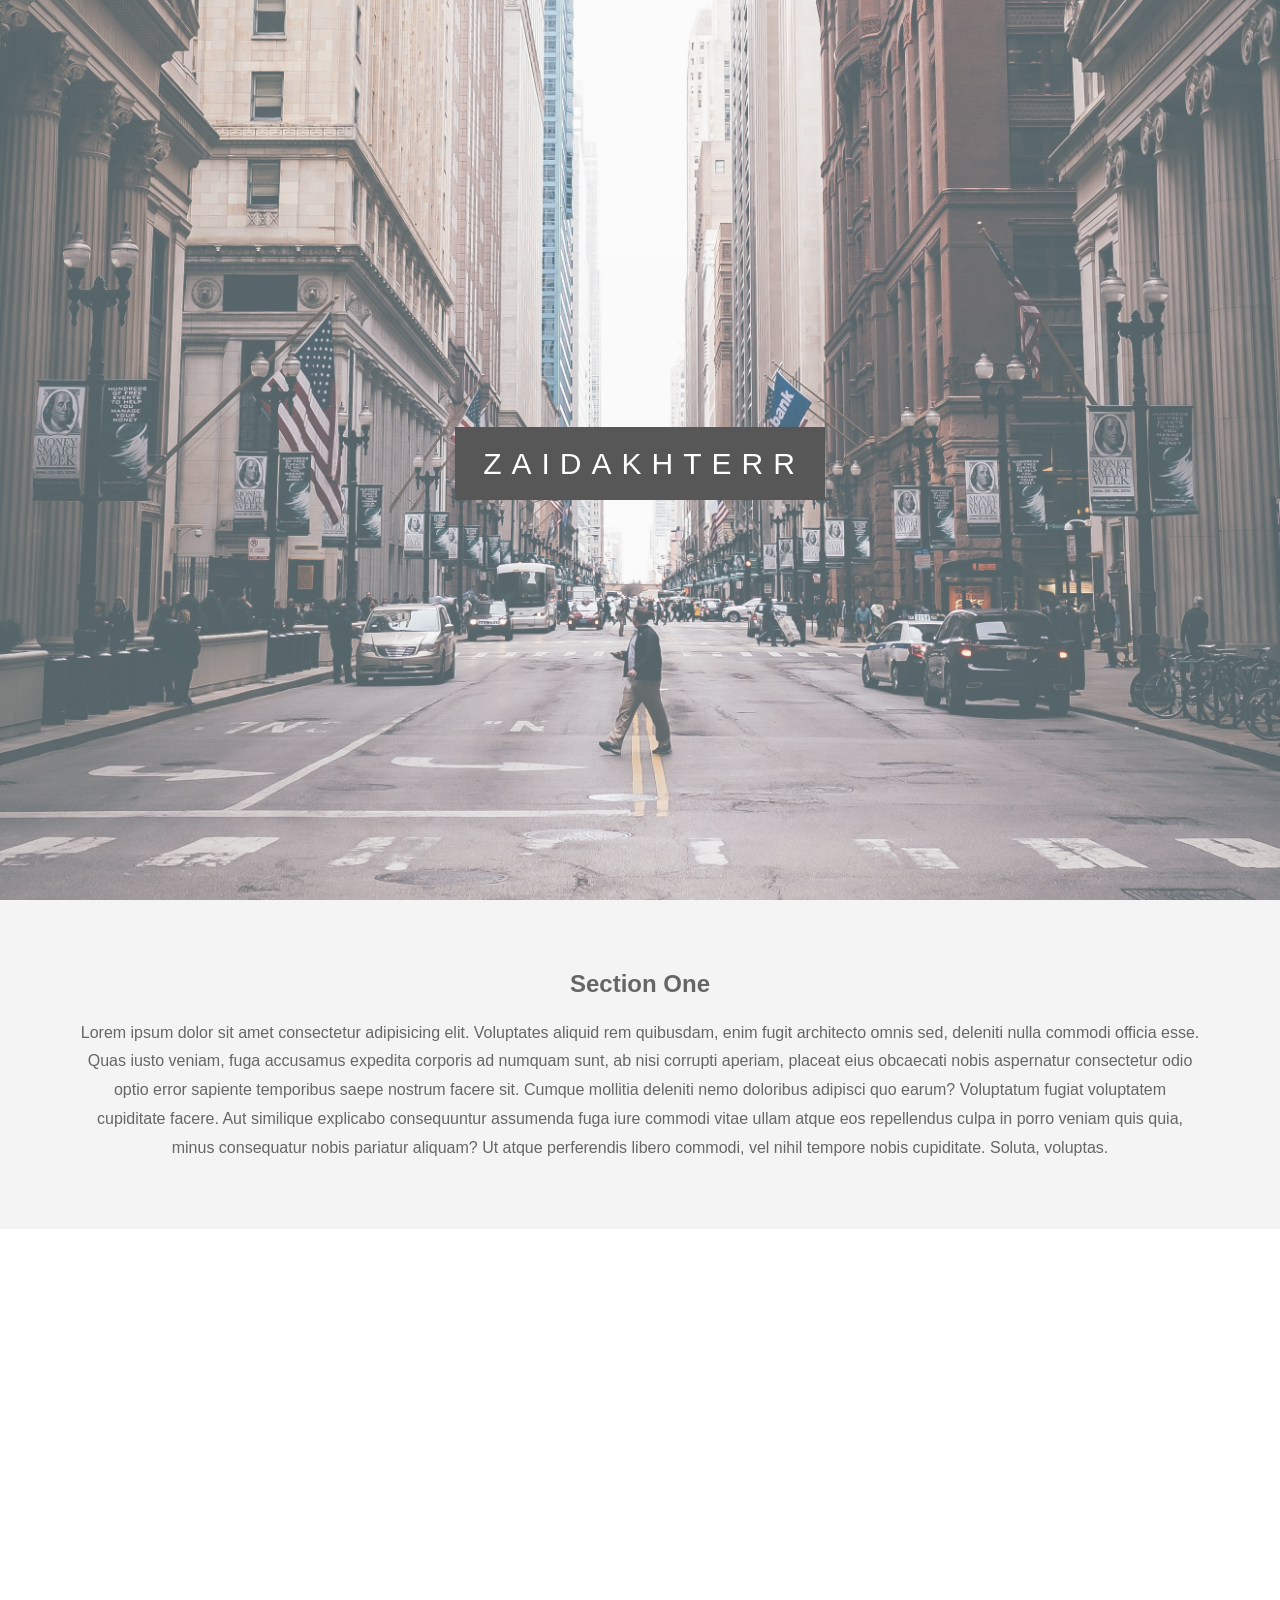
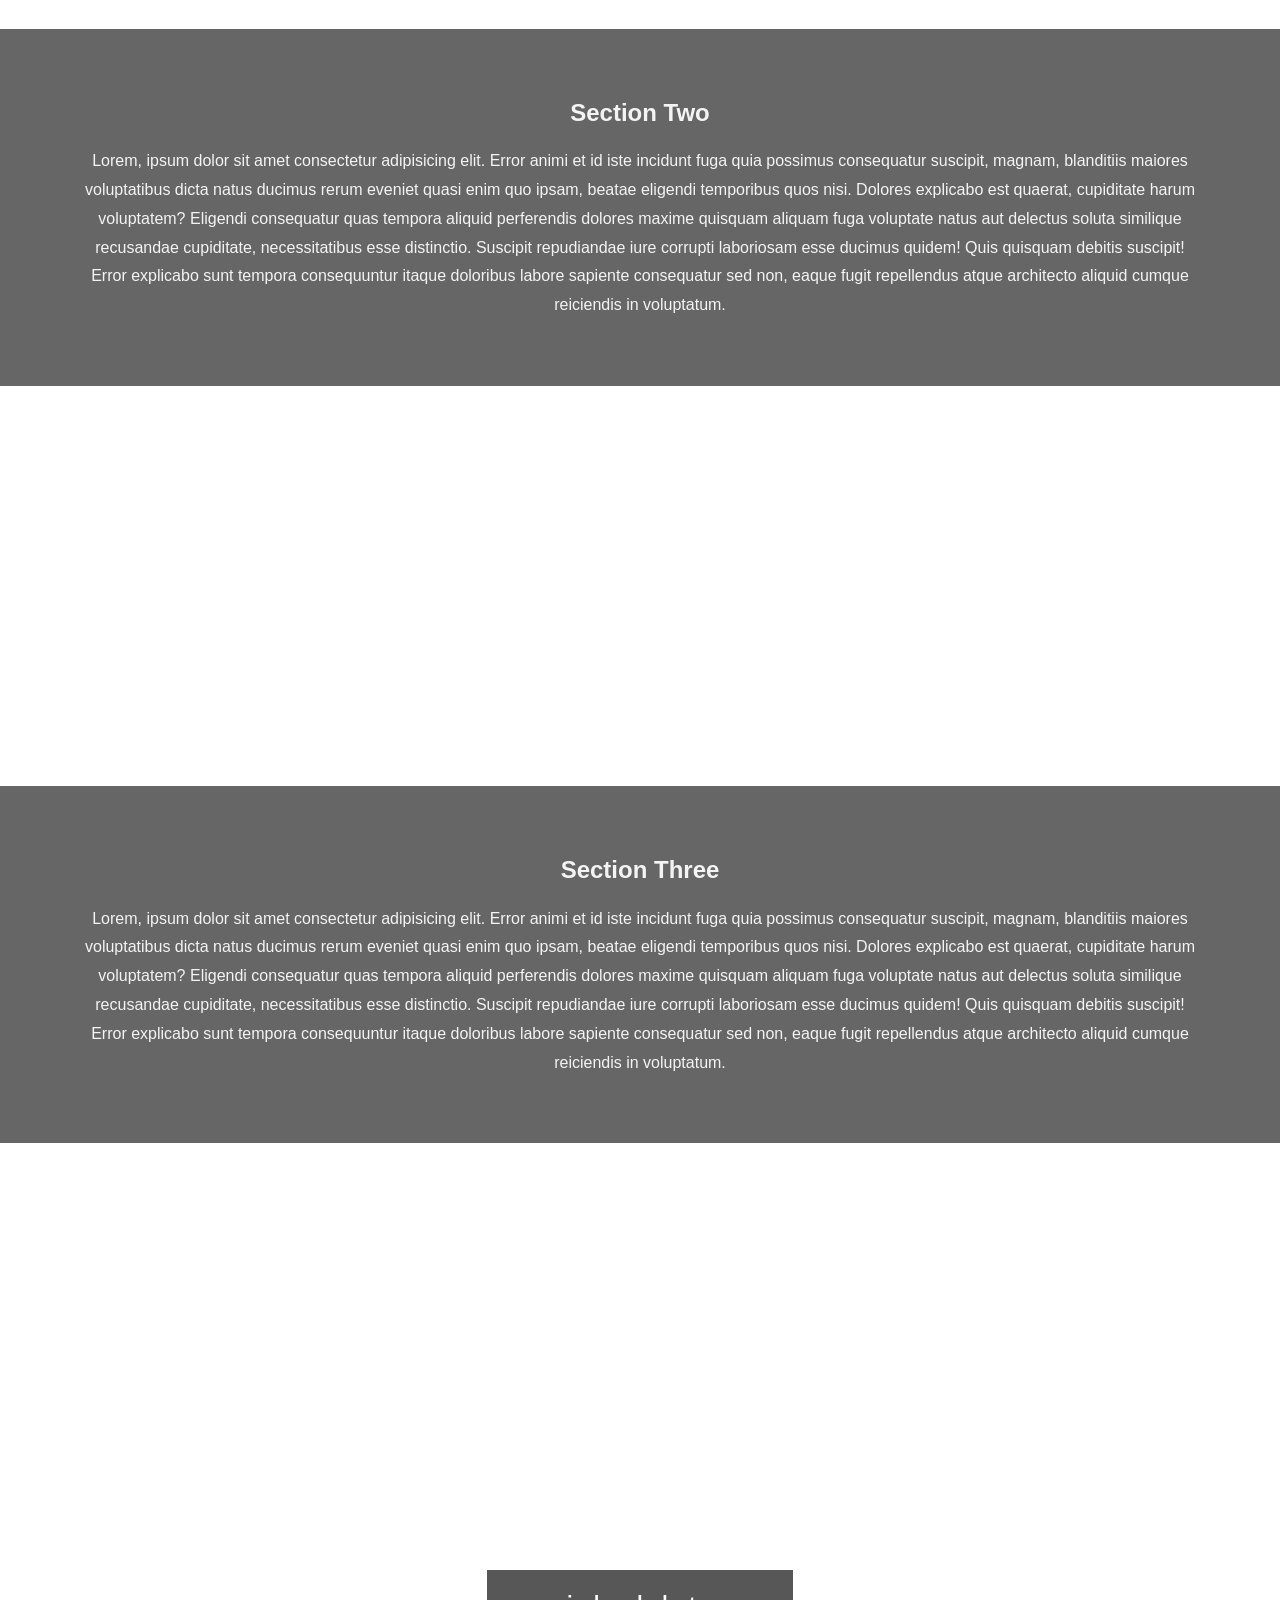
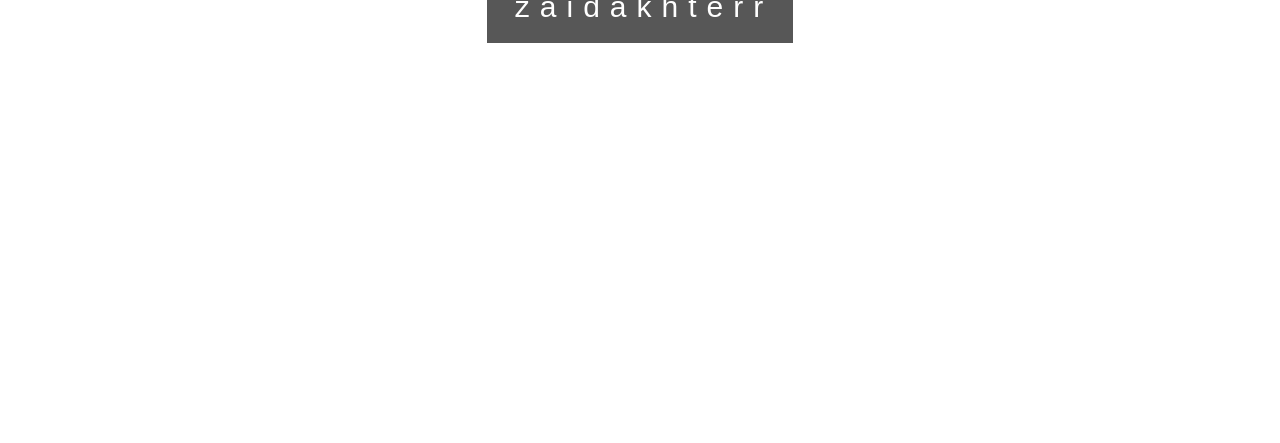
<file: index.html>
<!DOCTYPE html>
<html lang="en">
  <head>
    <meta charset="UTF-8" />
    <meta name="viewport" content="width=device-width, initial-scale=1.0" />
    <meta http-equiv="X-UA-Compatible" content="ie=edge" />
    <title>zaidakhterr</title>
    <link rel="stylesheet" href="/CSS/style.css" />
  </head>
  <body>
    <div class="img1">
      <div class="text">
        <span class="border">
          zaidakhterr
        </span>
      </div>
    </div>

    <section class="section section-light">
      <h2>Section One</h2>
      <p>
        Lorem ipsum dolor sit amet consectetur adipisicing elit. Voluptates aliquid rem quibusdam, enim fugit architecto
        omnis sed, deleniti nulla commodi officia esse. Quas iusto veniam, fuga accusamus expedita corporis ad numquam
        sunt, ab nisi corrupti aperiam, placeat eius obcaecati nobis aspernatur consectetur odio optio error sapiente
        temporibus saepe nostrum facere sit. Cumque mollitia deleniti nemo doloribus adipisci quo earum? Voluptatum
        fugiat voluptatem cupiditate facere. Aut similique explicabo consequuntur assumenda fuga iure commodi vitae
        ullam atque eos repellendus culpa in porro veniam quis quia, minus consequatur nobis pariatur aliquam? Ut atque
        perferendis libero commodi, vel nihil tempore nobis cupiditate. Soluta, voluptas.
      </p>
    </section>

    <div class="img2">
      <div class="text">
        <span class="border transparent">
          z a i d
        </span>
      </div>
    </div>

    <section class="section section-dark">
      <h2>Section Two</h2>
      <p>
        Lorem, ipsum dolor sit amet consectetur adipisicing elit. Error animi et id iste incidunt fuga quia possimus
        consequatur suscipit, magnam, blanditiis maiores voluptatibus dicta natus ducimus rerum eveniet quasi enim quo
        ipsam, beatae eligendi temporibus quos nisi. Dolores explicabo est quaerat, cupiditate harum voluptatem?
        Eligendi consequatur quas tempora aliquid perferendis dolores maxime quisquam aliquam fuga voluptate natus aut
        delectus soluta similique recusandae cupiditate, necessitatibus esse distinctio. Suscipit repudiandae iure
        corrupti laboriosam esse ducimus quidem! Quis quisquam debitis suscipit! Error explicabo sunt tempora
        consequuntur itaque doloribus labore sapiente consequatur sed non, eaque fugit repellendus atque architecto
        aliquid cumque reiciendis in voluptatum.
      </p>
    </section>

    <div class="img3">
      <div class="text">
        <span class="border transparent">
          1 2 0 2
        </span>
      </div>
    </div>

    <section class="section section-dark">
      <h2>Section Three</h2>
      <p>
        Lorem, ipsum dolor sit amet consectetur adipisicing elit. Error animi et id iste incidunt fuga quia possimus
        consequatur suscipit, magnam, blanditiis maiores voluptatibus dicta natus ducimus rerum eveniet quasi enim quo
        ipsam, beatae eligendi temporibus quos nisi. Dolores explicabo est quaerat, cupiditate harum voluptatem?
        Eligendi consequatur quas tempora aliquid perferendis dolores maxime quisquam aliquam fuga voluptate natus aut
        delectus soluta similique recusandae cupiditate, necessitatibus esse distinctio. Suscipit repudiandae iure
        corrupti laboriosam esse ducimus quidem! Quis quisquam debitis suscipit! Error explicabo sunt tempora
        consequuntur itaque doloribus labore sapiente consequatur sed non, eaque fugit repellendus atque architecto
        aliquid cumque reiciendis in voluptatum.
      </p>
    </section>

    <div class="img1">
      <div class="text">
        <span class="border lowercase">
          zaidakhterr
        </span>
      </div>
    </div>

    <script src="JS/script.js"></script>
  </body>
</html>
</file>
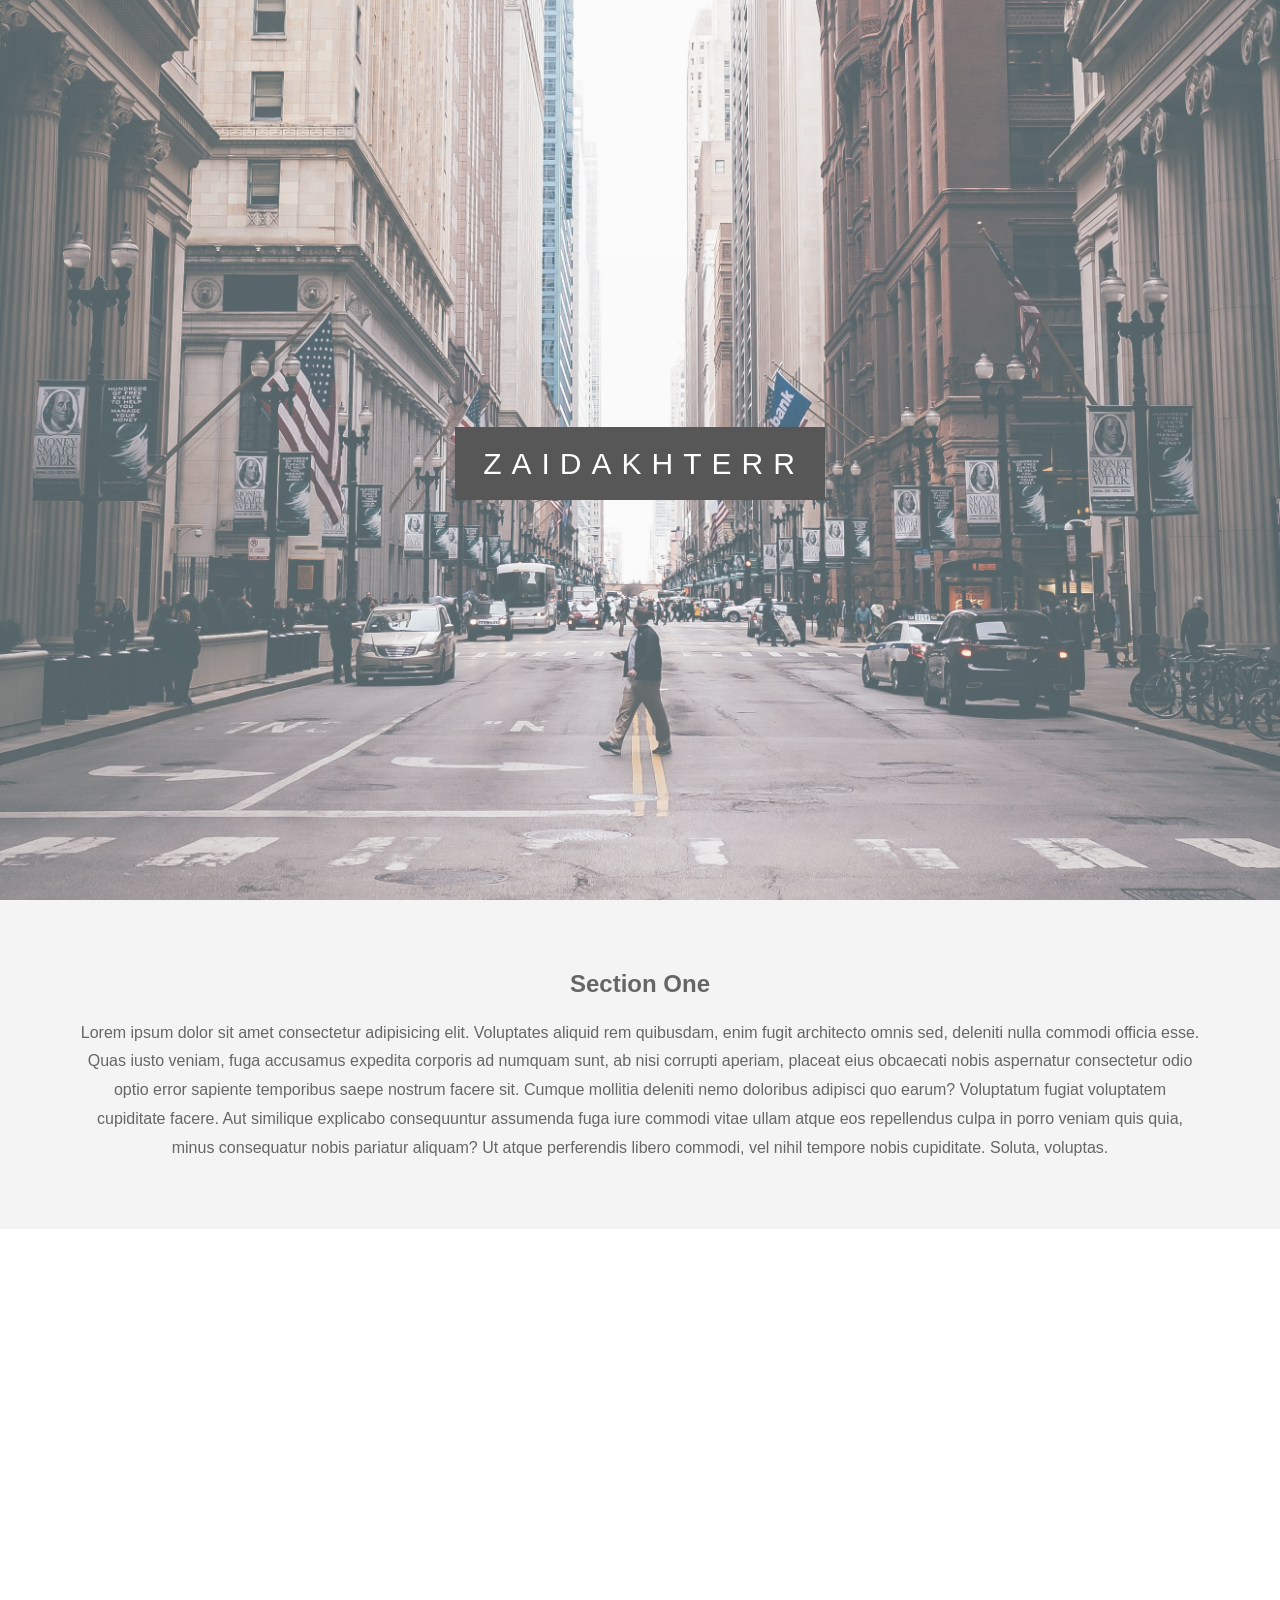
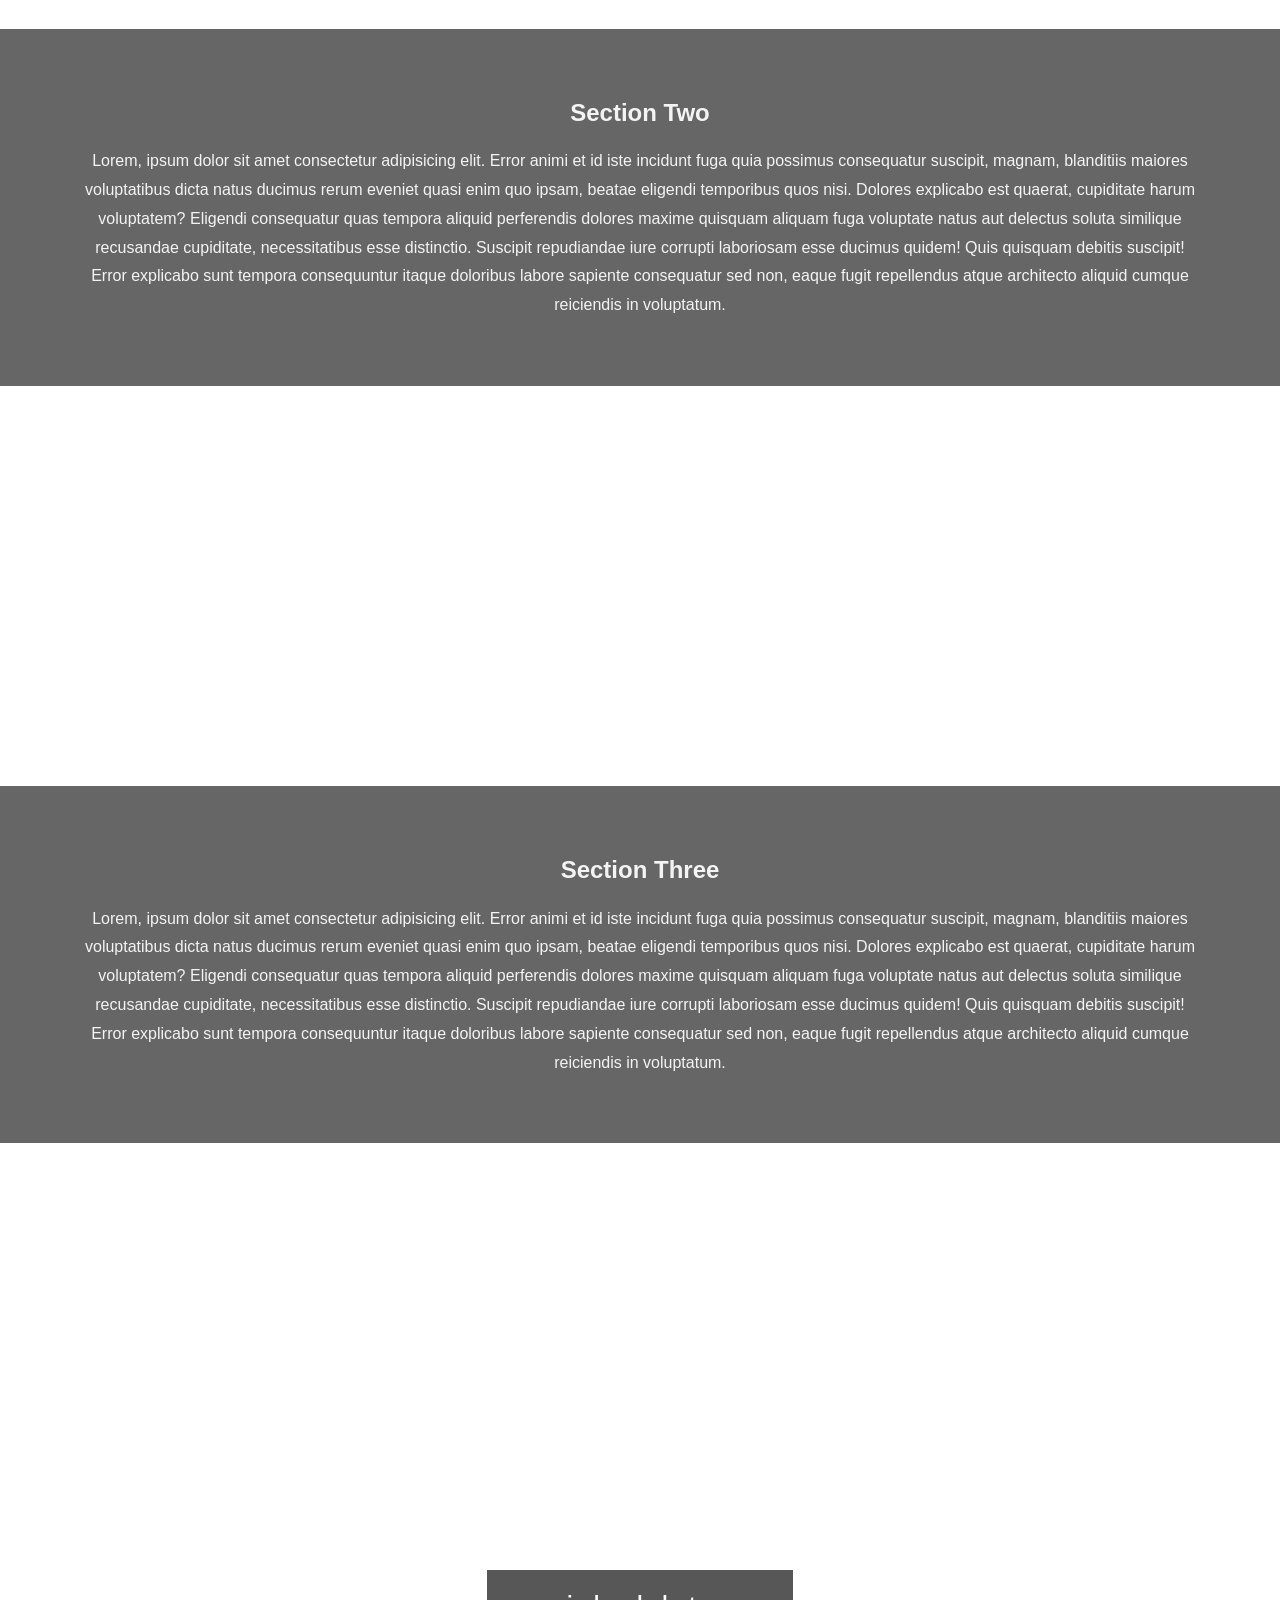
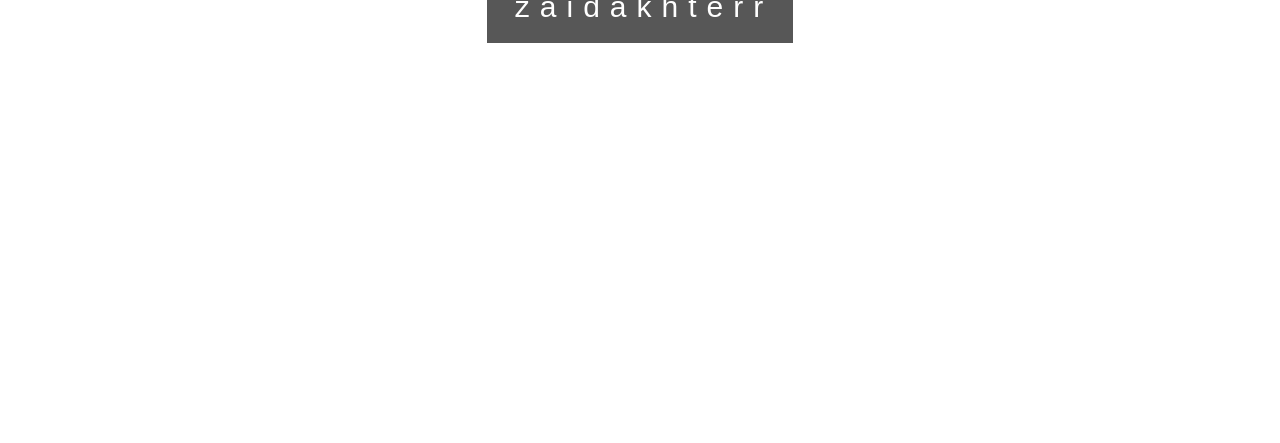
<file: 1/index.html>
<!DOCTYPE html>
<html lang="en">
  <head>
    <meta charset="UTF-8" />
    <meta name="viewport" content="width=device-width, initial-scale=1.0" />
    <meta http-equiv="X-UA-Compatible" content="ie=edge" />
    <title>zaidakhterr</title>
    <link rel="stylesheet" href="/CSS/style.css" />
  </head>
  <body>
    <div class="img1">
      <div class="text">
        <span class="border">
          zaidakhterr
        </span>
      </div>
    </div>

    <section class="section section-light">
      <h2>Section One</h2>
      <p>
        Lorem ipsum dolor sit amet consectetur adipisicing elit. Voluptates
        aliquid rem quibusdam, enim fugit architecto omnis sed, deleniti nulla
        commodi officia esse. Quas iusto veniam, fuga accusamus expedita
        corporis ad numquam sunt, ab nisi corrupti aperiam, placeat eius
        obcaecati nobis aspernatur consectetur odio optio error sapiente
        temporibus saepe nostrum facere sit. Cumque mollitia deleniti nemo
        doloribus adipisci quo earum? Voluptatum fugiat voluptatem cupiditate
        facere. Aut similique explicabo consequuntur assumenda fuga iure commodi
        vitae ullam atque eos repellendus culpa in porro veniam quis quia, minus
        consequatur nobis pariatur aliquam? Ut atque perferendis libero commodi,
        vel nihil tempore nobis cupiditate. Soluta, voluptas.
      </p>
    </section>

    <div class="img2">
      <div class="text">
        <span class="border transparent">
          z a i d
        </span>
      </div>
    </div>

    <section class="section section-dark">
      <h2>Section Two</h2>
      <p>
        Lorem, ipsum dolor sit amet consectetur adipisicing elit. Error animi et
        id iste incidunt fuga quia possimus consequatur suscipit, magnam,
        blanditiis maiores voluptatibus dicta natus ducimus rerum eveniet quasi
        enim quo ipsam, beatae eligendi temporibus quos nisi. Dolores explicabo
        est quaerat, cupiditate harum voluptatem? Eligendi consequatur quas
        tempora aliquid perferendis dolores maxime quisquam aliquam fuga
        voluptate natus aut delectus soluta similique recusandae cupiditate,
        necessitatibus esse distinctio. Suscipit repudiandae iure corrupti
        laboriosam esse ducimus quidem! Quis quisquam debitis suscipit! Error
        explicabo sunt tempora consequuntur itaque doloribus labore sapiente
        consequatur sed non, eaque fugit repellendus atque architecto aliquid
        cumque reiciendis in voluptatum.
      </p>
    </section>

    <div class="img3">
      <div class="text">
        <span class="border transparent">
          1 2 0 2
        </span>
      </div>
    </div>

    <section class="section section-dark">
      <h2>Section Three</h2>
      <p>
        Lorem, ipsum dolor sit amet consectetur adipisicing elit. Error animi et
        id iste incidunt fuga quia possimus consequatur suscipit, magnam,
        blanditiis maiores voluptatibus dicta natus ducimus rerum eveniet quasi
        enim quo ipsam, beatae eligendi temporibus quos nisi. Dolores explicabo
        est quaerat, cupiditate harum voluptatem? Eligendi consequatur quas
        tempora aliquid perferendis dolores maxime quisquam aliquam fuga
        voluptate natus aut delectus soluta similique recusandae cupiditate,
        necessitatibus esse distinctio. Suscipit repudiandae iure corrupti
        laboriosam esse ducimus quidem! Quis quisquam debitis suscipit! Error
        explicabo sunt tempora consequuntur itaque doloribus labore sapiente
        consequatur sed non, eaque fugit repellendus atque architecto aliquid
        cumque reiciendis in voluptatum.
      </p>
    </section>

    <div class="img1">
      <div class="text">
        <span class="border lowercase">
          zaidakhterr
        </span>
      </div>
    </div>
  </body>
</html>
</file>
<file: CSS/style.css>
body,
html {
  height: 100%;
  margin: 0;
  font-size: 16px;
  font-family: 'Segoe UI', Tahoma, Geneva, Verdana, sans-serif;
  font-weight: 400;
  line-height: 1.8em;
  color: #666;
}

.img1,
.img2,
.img3 {
  position: relative;
  opacity: 0.7;
  background-position: center;
  background-size: cover;
  background-repeat: no-repeat;
  background-attachment: fixed;
}

.img1 {
  background-image: url(../imgs/city1.jpg);
  min-height: 100%;
  background-position-y: 80%;
  box-sizing: border-box;
}

.img2 {
  background-image: url(../imgs/city2.jpg);
  min-height: 400px;
}

.img3 {
  background-image: url(../imgs/city3.jpg);
  min-height: 400px;
}

.section {
  text-align: center;
  padding: 50px 80px;
}

.section-light {
  background-color: #f4f4f4;
  color: #666;
}

.section-dark {
  background-color: #666;
  color: #f4f4f4;
}

.text {
  position: absolute;
  top: 50%;
  width: 100%;
  text-align: center;
  font-size: 30px;
  letter-spacing: 10px;
  text-transform: uppercase;
}

.lowercase {
  text-transform: lowercase;
}

.text .border {
  background-color: #111;
  color: #fff;
  padding: 20px 20px 20px 28px;
}

.text .border.transparent {
  background-color: transparent;
}

@media (max-width: 568px) {
  .img1,
  .img2,
  .img3 {
    background-attachment: scroll;
  }
}
</file>
